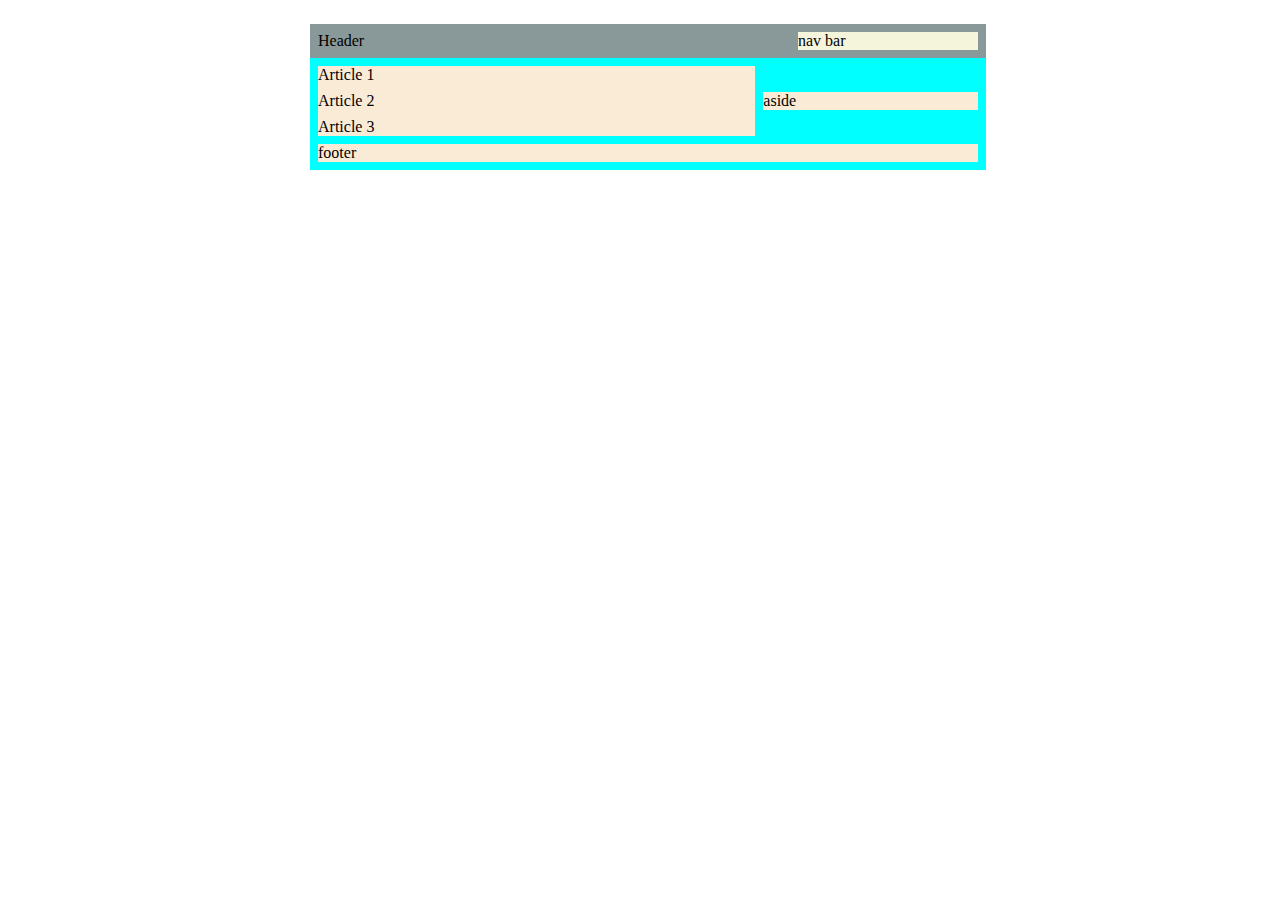
<file: estructura.html>
<!DOCTYPE html>
<html lang="en">
<head>
  <meta charset="UTF-8">
  <meta name="viewport" content="width=device-width, initial-scale=1.0">
  <title>Document</title>
  <link rel="stylesheet" href="./estructura.css">
</head>
<body>
  <header>
    Header
    <nav>nav bar</nav>
  </header>
  <main>
    <section>
      <article>Article 1</article>
      <article>Article 2</article>
      <article>Article 3</article>
    </section>
    <aside class="aside-box">aside</aside>
    <footer>footer</footer>
  </main>
  <!-- <section>
    <head></head>
    <article>Artice</article>
    <article>Artice</article>
    <article>Artice</article>
    <aside></aside>
    <footer></footer>
  </section> -->
</body>
</html>
</file>
<file: estructura.css>
body {
  width: 100%;
  max-width: 660px;
  padding: 12px;
  margin: 12px auto;
  display: flex;
  flex-direction: column;
}

header {
  display: flex;
  justify-content: space-between;
  background-color: rgb(137, 152, 152);
  width: 100%;
  padding: 8px;
}
nav {
  width: 180px;
  background-color: beige;
}
main {
  padding: 8px;
  display: grid;
  grid-template-columns: repeat(3, 1fr);
  background-color: aqua;
  width: 100%;
  place-items: center;
  gap: 8px;
}
main > * {
  background-color: antiquewhite;
  width: 100%;
}
section {
  display: grid;
  grid-column-start: 1;
  grid-column-end: 3;
  gap: 8px;
}
.aside-box {
  grid-column-start: 3;
  grid-column-end: 4;
}
footer {
  grid-column-start: 1;
  grid-column-end: 4;
}
</file>
